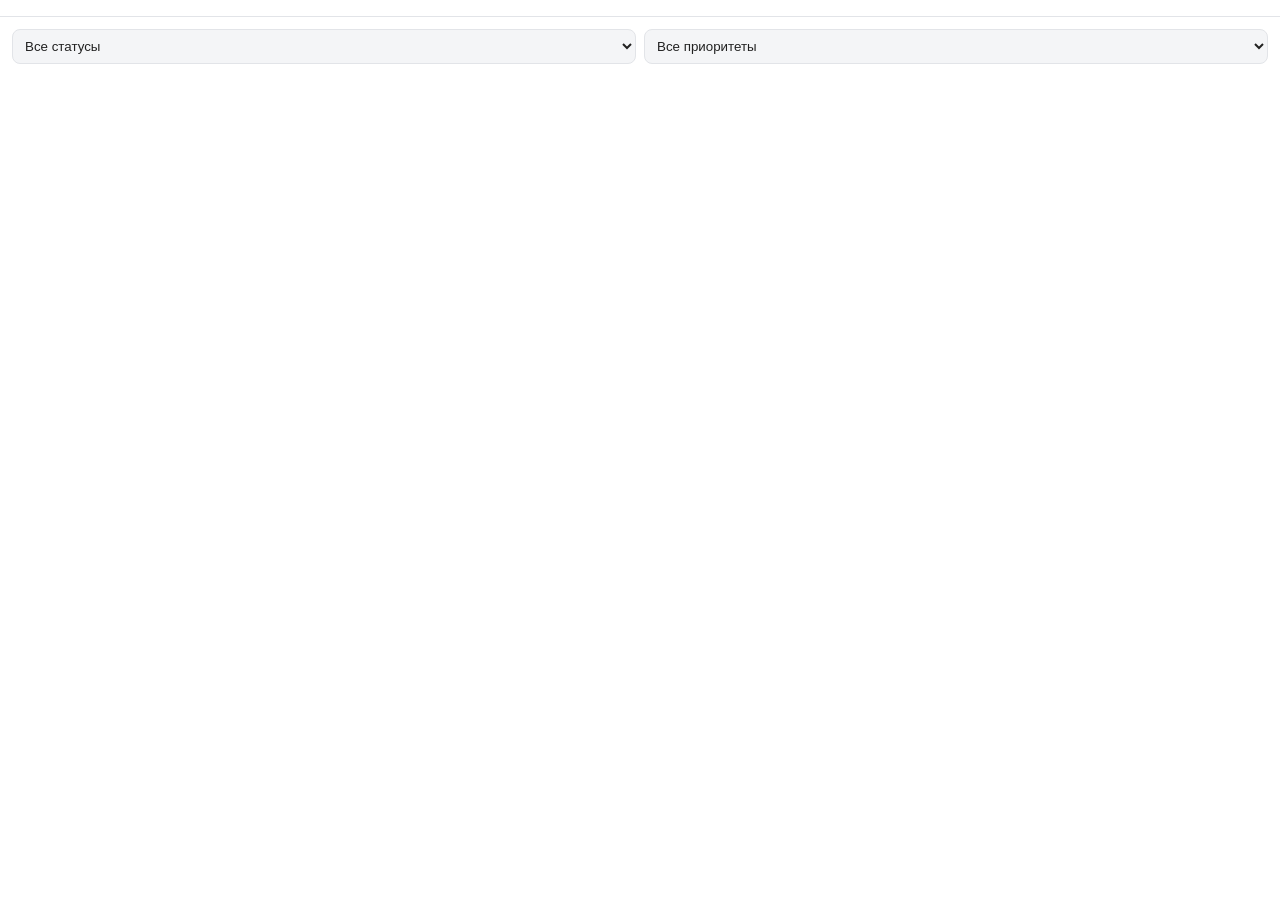
<file: app/static/mini_app/index.html>
<!doctype html>
<html lang="ru">
<head>
  <meta charset="utf-8" />
  <meta name="viewport" content="width=device-width, initial-scale=1" />
  <title>Обращения</title>
  <link rel="stylesheet" href="styles.css" />
  <script src="https://telegram.org/js/telegram-web-app.js"></script>
</head>
<body>
  <header class="topbar">
    <nav id="tabs" class="tabs"></nav>
  </header>

  <main>
    <section id="list-screen">
      <div class="filters">
        <select id="filter-status" aria-label="Статус">
          <option value="">Все статусы</option>
          <option value="new">Новое</option>
          <option value="in_progress">В работе</option>
          <option value="waiting_info">Ожидает информации</option>
          <option value="resolved">Решено</option>
          <option value="rejected">Отклонено</option>
          <option value="duplicate">Дубль</option>
        </select>
        <select id="filter-priority" aria-label="Приоритет">
          <option value="">Все приоритеты</option>
          <option value="critical">Критический</option>
          <option value="high">Высокий</option>
          <option value="medium">Средний</option>
          <option value="low">Низкий</option>
        </select>
      </div>
      <div id="ticket-list" class="cards"></div>
      <button id="load-more" class="btn secondary hidden">Загрузить ещё</button>
    </section>

    <section id="card-screen" class="hidden">
      <button id="back-to-list" class="btn secondary">← Назад</button>
      <div id="ticket-card"></div>
    </section>

    <section id="roles-screen" class="hidden">
      <input id="roles-search" type="search" placeholder="Поиск по имени или @username" />
      <div id="roles-list" class="cards"></div>
    </section>
  </main>

  <div id="toast" class="toast hidden"></div>

  <script src="api.js"></script>
  <script src="app.js"></script>
</body>
</html>
</file>
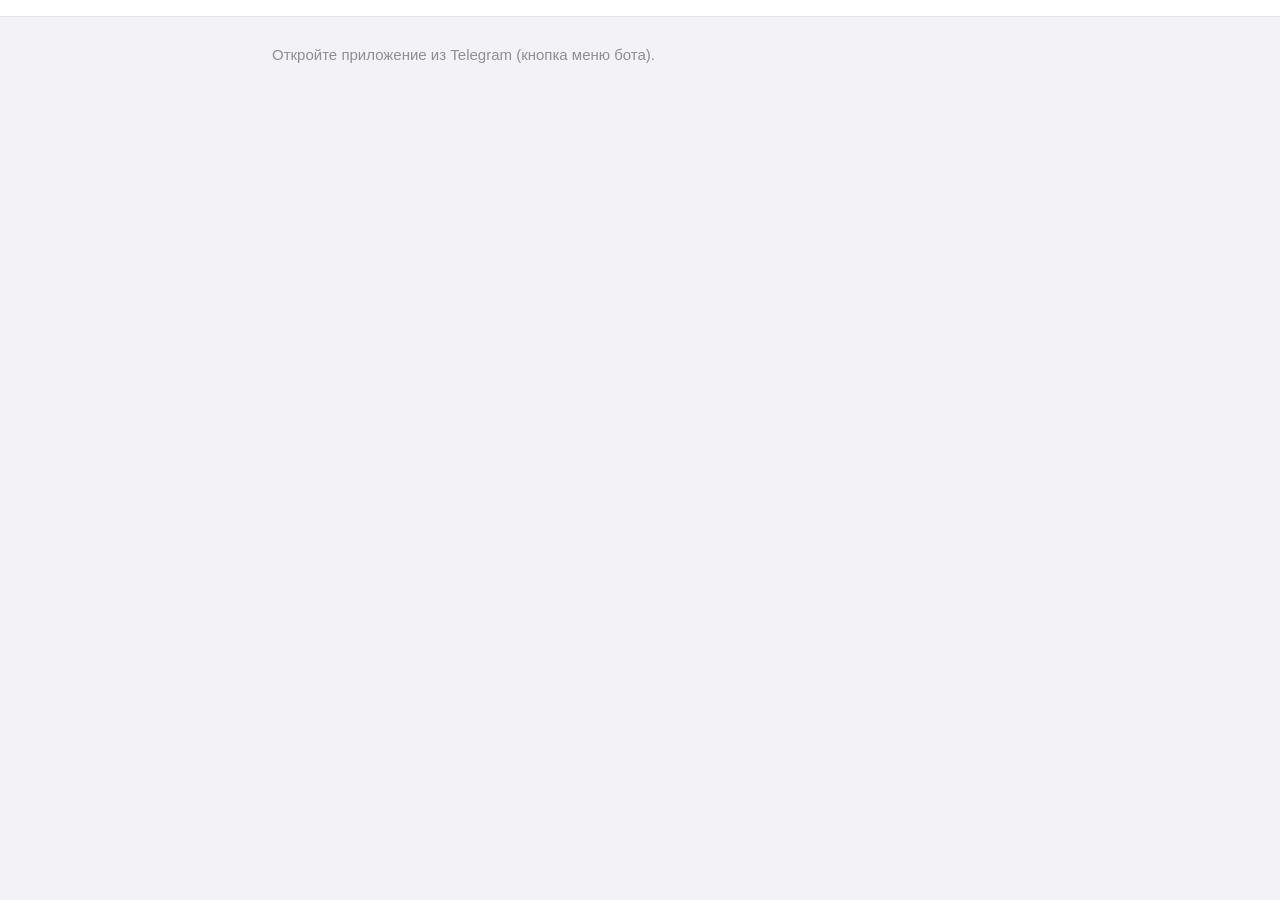
<file: src/support_bot/webapp/index.html>
<!doctype html>
<html lang="ru">
<head>
  <meta charset="utf-8">
  <meta name="viewport" content="width=device-width, initial-scale=1, viewport-fit=cover">
  <title>Обращения</title>
  <script src="https://telegram.org/js/telegram-web-app.js"></script>
  <link rel="stylesheet" href="styles.css">
</head>
<body>
  <header class="topbar">
    <nav id="tabs" class="tabs" role="tablist"></nav>
  </header>
  <main id="app" class="content">
    <p class="hint">Загрузка…</p>
  </main>
  <script src="app.js"></script>
</body>
</html>
</file>
<file: app/static/mini_app/styles.css>
/* Light/dark via Telegram theme params; JS overrides these vars from
   Telegram.WebApp.themeParams and data-theme from colorScheme. */
:root {
  --bg: #ffffff;
  --fg: #222222;
  --muted: #777777;
  --card: #f4f5f7;
  --accent: #3390ec;
  --danger: #d94a3d;
  --border: #e2e4e8;
}
:root[data-theme="dark"] {
  --bg: #17212b;
  --fg: #f1f1f1;
  --muted: #8a97a3;
  --card: #232e3c;
  --accent: #55aef5;
  --danger: #ec6a5e;
  --border: #2f3b48;
}

* { box-sizing: border-box; }
body {
  margin: 0;
  font: 15px/1.4 -apple-system, "Segoe UI", Roboto, sans-serif;
  background: var(--bg);
  color: var(--fg);
}
.topbar { position: sticky; top: 0; background: var(--bg); border-bottom: 1px solid var(--border); }
.tabs { display: flex; gap: 4px; padding: 8px; overflow-x: auto; }
.tabs button {
  border: none; background: none; color: var(--muted);
  padding: 8px 12px; border-radius: 8px; font-size: 15px; cursor: pointer; white-space: nowrap;
}
.tabs button.active { color: var(--accent); background: var(--card); }

.filters { display: flex; gap: 8px; padding: 12px 12px 0; }
.filters select, #roles-search {
  flex: 1; padding: 8px; border-radius: 8px; border: 1px solid var(--border);
  background: var(--card); color: var(--fg);
}

.cards { padding: 12px; display: flex; flex-direction: column; gap: 10px; }
.card {
  background: var(--card); border: 1px solid var(--border); border-radius: 12px; padding: 12px;
}
button.card { text-align: left; width: 100%; cursor: pointer; }
.card .head { display: flex; justify-content: space-between; gap: 8px; font-weight: 600; }
.card .meta { color: var(--muted); font-size: 13px; margin-top: 4px; }
.card .desc { margin-top: 8px; white-space: pre-wrap; overflow-wrap: anywhere; }
.badge { font-size: 12px; padding: 2px 8px; border-radius: 10px; background: var(--bg); border: 1px solid var(--border); white-space: nowrap; }
.badge.new { color: var(--accent); }
.badge.in_progress, .badge.waiting_info { color: #e5a50a; }
.badge.resolved, .badge.rejected, .badge.duplicate { color: var(--muted); }
.badge.critical { color: var(--danger); }

.field { display: flex; justify-content: space-between; gap: 12px; padding: 6px 0; border-bottom: 1px solid var(--border); }
.field .k { color: var(--muted); }
.actions { display: flex; flex-wrap: wrap; gap: 8px; margin-top: 12px; }
.btn {
  border: none; border-radius: 8px; padding: 10px 14px; font-size: 15px;
  background: var(--accent); color: #fff; cursor: pointer;
}
.btn.secondary { background: var(--card); color: var(--accent); border: 1px solid var(--border); }
.btn.danger { background: var(--danger); }
.btn:disabled { opacity: 0.5; }
select.role { padding: 8px; border-radius: 8px; border: 1px solid var(--border); background: var(--bg); color: var(--fg); }
.hidden { display: none !important; }

.toast {
  position: fixed; left: 50%; bottom: 24px; transform: translateX(-50%);
  max-width: 90vw; padding: 10px 16px; border-radius: 10px;
  background: var(--card); border: 1px solid var(--border); color: var(--fg);
  box-shadow: 0 4px 16px rgba(0, 0, 0, 0.2);
}
.toast.error { border-color: var(--danger); color: var(--danger); }
</file>
<file: src/support_bot/webapp/styles.css>
/* Цвета берутся из темы Telegram (переменные выставляет telegram-web-app.js).
   Фолбэки — для открытия в обычном браузере при отладке. */
:root {
  --bg: var(--tg-theme-bg-color, #ffffff);
  --text: var(--tg-theme-text-color, #1c1c1e);
  --hint: var(--tg-theme-hint-color, #8e8e93);
  --link: var(--tg-theme-link-color, #2481cc);
  --button: var(--tg-theme-button-color, #2481cc);
  --button-text: var(--tg-theme-button-text-color, #ffffff);
  --secondary-bg: var(--tg-theme-secondary-bg-color, #f2f2f7);
  --section-bg: var(--tg-theme-section-bg-color, var(--bg));
  --separator: var(--tg-theme-section-separator-color, rgba(127, 127, 127, 0.2));
  --danger: var(--tg-theme-destructive-text-color, #e53935);
  --radius: 12px;
  color-scheme: light dark;
}

@media (prefers-color-scheme: dark) {
  :root:not(.tg) {
    --bg: #1c1c1e;
    --text: #f2f2f7;
    --hint: #8e8e93;
    --secondary-bg: #000000;
    --section-bg: #1c1c1e;
  }
}

* { box-sizing: border-box; }

body {
  margin: 0;
  background: var(--secondary-bg);
  color: var(--text);
  font: 15px/1.4 -apple-system, BlinkMacSystemFont, "Segoe UI", Roboto, sans-serif;
  -webkit-font-smoothing: antialiased;
}

.topbar {
  position: sticky;
  top: 0;
  z-index: 2;
  background: var(--bg);
  border-bottom: 1px solid var(--separator);
}

.tabs, .subtabs {
  display: flex;
  gap: 4px;
  padding: 8px 12px;
  overflow-x: auto;
}

.tab {
  flex: 0 0 auto;
  border: 0;
  border-radius: 999px;
  padding: 6px 14px;
  background: transparent;
  color: var(--hint);
  font: inherit;
  cursor: pointer;
}
.tab.active { background: var(--button); color: var(--button-text); }

.content { padding: 12px 12px 32px; max-width: 760px; margin: 0 auto; }

.filters { display: flex; flex-wrap: wrap; gap: 8px; margin-bottom: 12px; }

select, button.btn {
  font: inherit;
  border-radius: 10px;
  border: 1px solid var(--separator);
  padding: 8px 10px;
  background: var(--section-bg);
  color: var(--text);
}
select { flex: 1 1 140px; min-width: 0; }

button.btn { cursor: pointer; }
button.btn.primary { background: var(--button); color: var(--button-text); border-color: transparent; }
button.btn.danger { color: var(--danger); }
button.btn:disabled { opacity: 0.5; cursor: default; }

.card {
  display: block;
  width: 100%;
  text-align: left;
  background: var(--section-bg);
  color: inherit;
  border: 0;
  border-radius: var(--radius);
  padding: 12px 14px;
  margin-bottom: 8px;
  font: inherit;
  cursor: pointer;
}
.card-head { display: flex; justify-content: space-between; gap: 8px; align-items: baseline; }
.card-title { font-weight: 600; }
.card-text {
  margin-top: 4px;
  overflow: hidden;
  display: -webkit-box;
  -webkit-line-clamp: 2;
  -webkit-box-orient: vertical;
  overflow-wrap: anywhere;
}
.meta { color: var(--hint); font-size: 13px; }

.badge {
  display: inline-block;
  padding: 2px 8px;
  border-radius: 999px;
  background: var(--secondary-bg);
  font-size: 12px;
  white-space: nowrap;
}

.section { background: var(--section-bg); border-radius: var(--radius); padding: 12px 14px; margin-bottom: 12px; }
.section h2 { margin: 0 0 8px; font-size: 17px; }
.fields { display: grid; grid-template-columns: max-content 1fr; gap: 6px 12px; margin: 0; }
.fields dt { color: var(--hint); }
.fields dd { margin: 0; overflow-wrap: anywhere; }
.description { white-space: pre-wrap; overflow-wrap: anywhere; margin: 0; }

.actions { display: flex; flex-wrap: wrap; gap: 8px; }
.row { display: flex; gap: 8px; align-items: center; flex-wrap: wrap; }

.pager { display: flex; justify-content: space-between; align-items: center; margin-top: 8px; }

.user-row { display: flex; justify-content: space-between; gap: 8px; align-items: center; padding: 8px 0; border-bottom: 1px solid var(--separator); }
.user-row:last-child { border-bottom: 0; }
.user-row select { flex: 0 0 150px; }

.error { color: var(--danger); }
.hint { color: var(--hint); }
a { color: var(--link); }
.back { background: none; border: 0; color: var(--link); font: inherit; padding: 0 0 8px; cursor: pointer; }
</file>
